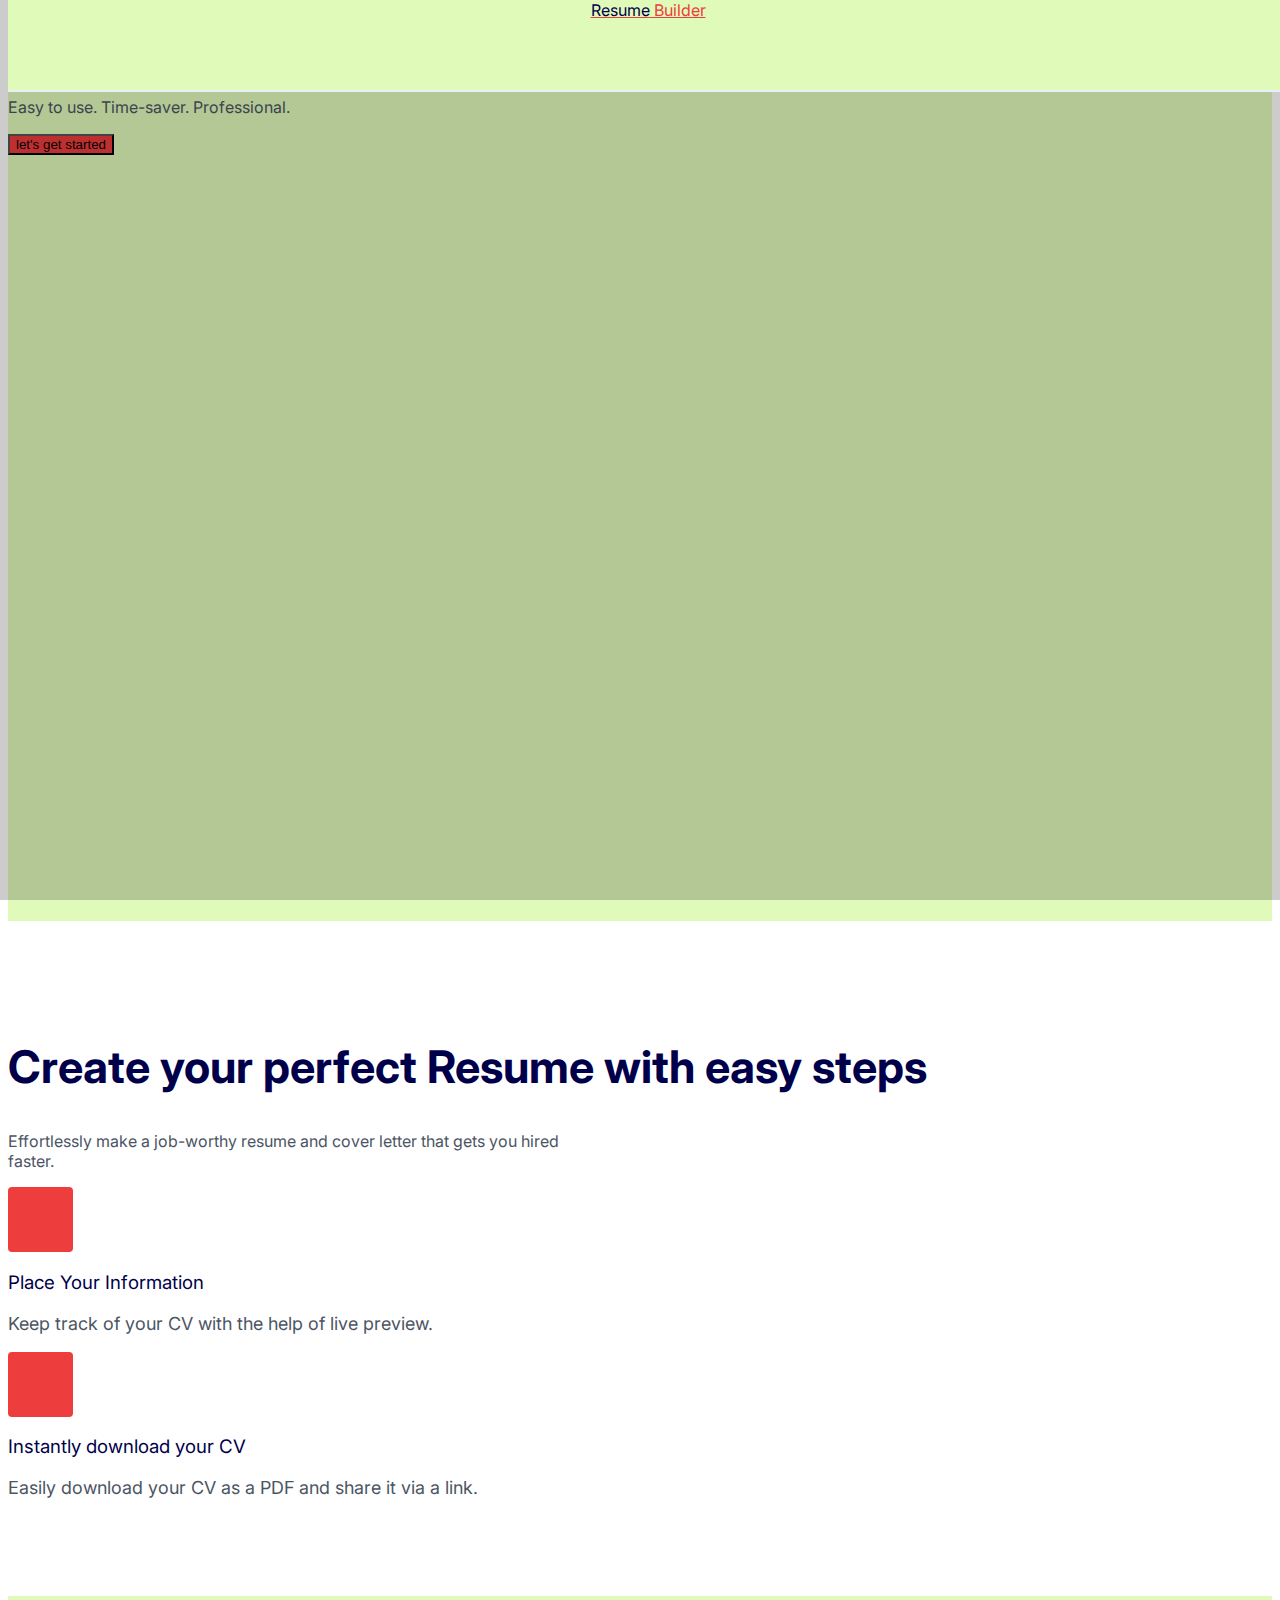
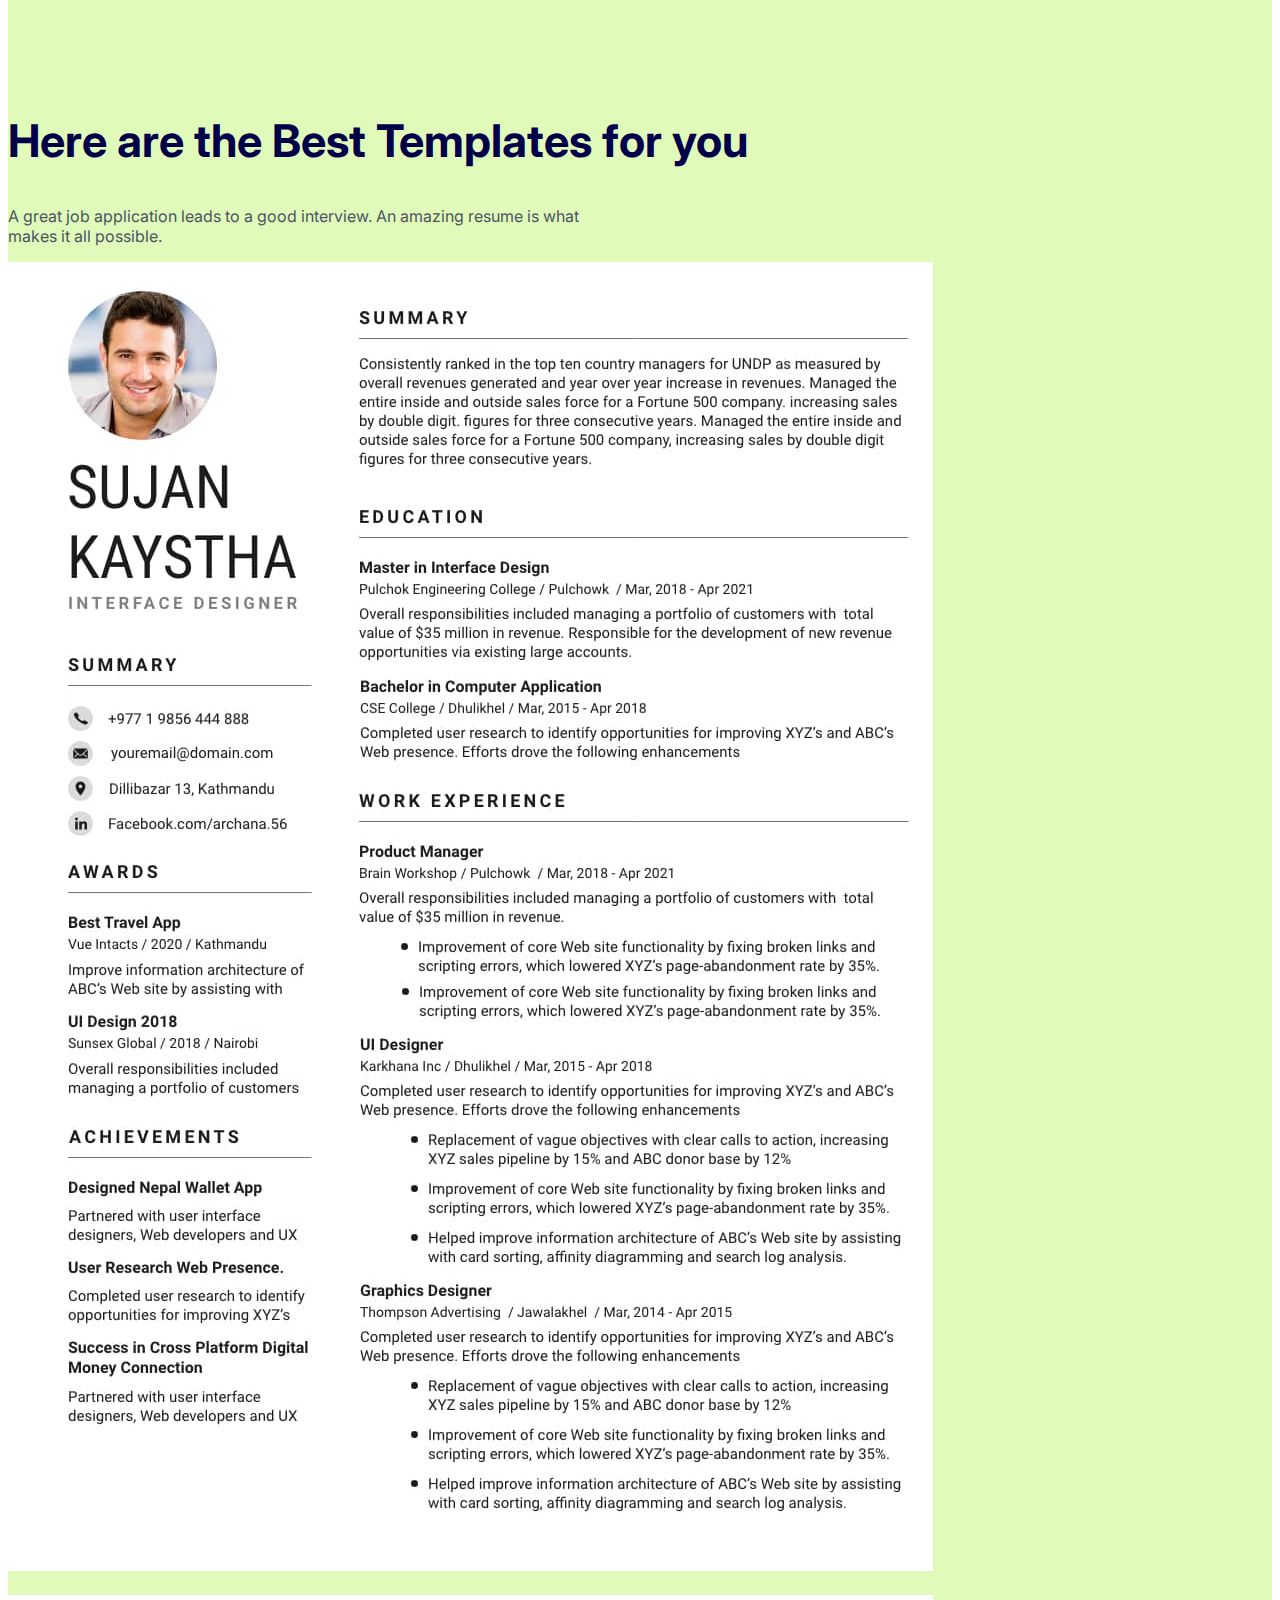
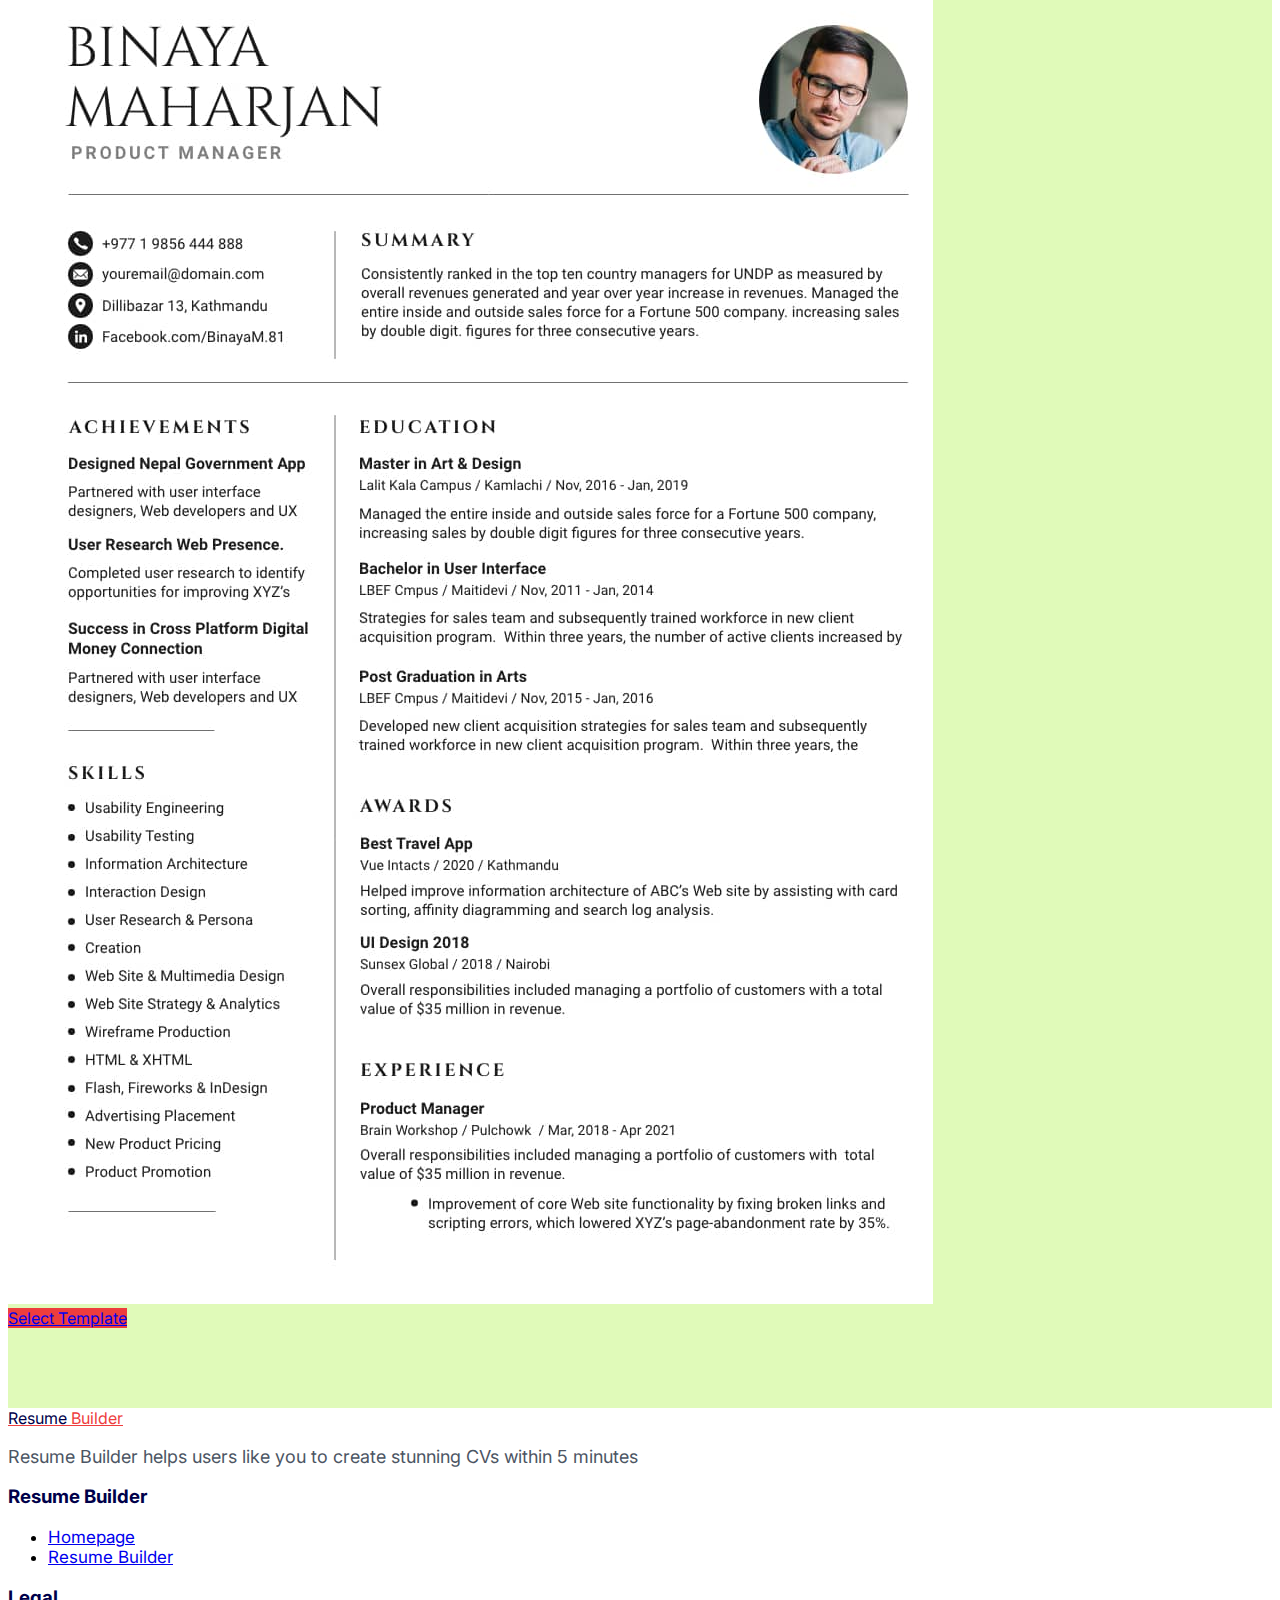
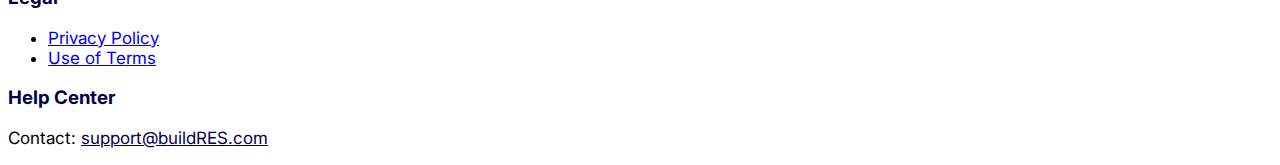
<file: index.html>
<!DOCTYPE html>
<html lang="en">
<head>
    <meta charset="UTF-8">
    <meta http-equiv="X-UA-Compatible" content="IE=edge">
    <meta name="viewport" content="width=device-width, initial-scale=1.0">
    <title>Resume Builder</title>
    <!-- fontawesome cdn -->
    <link rel="stylesheet" href="https://cdnjs.cloudflare.com/ajax/libs/font-awesome/6.2.0/css/all.min.css" integrity="sha512-xh6O/CkQoPOWDdYTDqeRdPCVd1SpvCA9XXcUnZS2FmJNp1coAFzvtCN9BmamE+4aHK8yyUHUSCcJHgXloTyT2A==" crossorigin="anonymous" referrerpolicy="no-referrer" />
    <!-- google fonts - inter font -->
    <link rel="preconnect" href="https://fonts.googleapis.com">
    <link rel="preconnect" href="https://fonts.gstatic.com" crossorigin>
    <link href="https://fonts.googleapis.com/css2?family=Inter:wght@100;200;300;400;500;600;700;800;900&display=swap" rel="stylesheet">
    <!-- bootstrap css -->
    <link href="https://cdn.jsdelivr.net/npm/bootstrap@5.2.1/dist/css/bootstrap.min.css" rel="stylesheet" integrity="sha384-iYQeCzEYFbKjA/T2uDLTpkwGzCiq6soy8tYaI1GyVh/UjpbCx/TYkiZhlZB6+fzT" crossorigin="anonymous">
    <!-- custom css -->
    <link rel = "stylesheet" href = "assets/css/main.css">
    <style>
        .navbar-brand {
            position: absolute;
            left: 50%;
            transform: translateX(-50%);
        }
        .fixed-top {
            position: fixed;
            top: 0;
            width: 100%;
            z-index: 10;
        }
    </style>
</head>
<body>
    
    <header class = "header">
        <nav class = "navbar navbar-expand-lg navbar-light bg-secondary fixed-top">
            <div class="container">
                <a class = "navbar-brand fw-bold fs-2" href = "index.html">
                    <span>
                        <i class = "fa-solid fa-file-invoice"></i>
                    </span>
                    <span class = "navbar-brand-text">Resume</span> Builder
                </a>
            </div>
        </nav>
        <div class="header-banner">
            <div class="container h-100 d-flex align-items-center justify-content-center">
                <div class = "row text-center justify-content-center">
                    <h1 class = "text-uppercase text-blue fw-6 lh-17 display-5">create your professional Resume in just 5 <span class = "text-lowercase text-primary">minutes!</span></h1>
                    <p class = "text-grey fs-4 mt-3 mb-5">Easy to use. Time-saver. Professional.</p>
                    <button class = "btn btn-lg text-capitalize btn-primary btn-banner fs-4" id="start-button">let's get started</button>
                </div>
            </div>
        </div>
    </header>

    <main>
        <section class = "steps py-8">
            <div class="container">
                <div class = "row section-title text-center">
                    <div class = "col-12">
                        <h2 class = "display-6 text-blue fw-bold">Create your perfect Resume with easy steps</h2>
                        <p class = "text-grey fs-4 my-4 mx-auto">Effortlessly make a job-worthy resume and cover letter that gets you hired faster.</p>
                    </div>
                </div>

                <div class = "row steps-list">
                    <div class = "steps-item col-lg-6 col-xl-4 text-center text-md-start my-4 d-md-flex align-items-md-center">
                        <div class = "steps-item-icon text-white bg-light-blue d-flex align-items-center justify-content-center mx-auto ms-md-0 me-md-5 me-lg-4">
                            <i class = "fa-solid fa-file-lines fa-2x"></i>
                        </div>
                        <div class="steps-item-text mt-4">
                            <h3 class = "fs-3 fw-4 text-blue">Place Your Information</h3>
                            <p class = "text-grey fs-18">Keep track of your CV with the help of live preview.</p>
                        </div>
                    </div>

                    <div class = "steps-item col-lg-6 col-xl-4 text-center text-md-start my-4 d-md-flex align-items-md-center">
                        <div class = "steps-item-icon text-white bg-light-blue d-flex align-items-center justify-content-center mx-auto ms-md-0 me-md-5 me-lg-4">
                            <i class = "fa-solid fa-download fa-2x"></i>
                        </div>
                        <div class="steps-item-text mt-4">
                            <h3 class = "fs-3 fw-4 text-blue">Instantly download your CV</h3>
                            <p class = "text-grey fs-18">Easily download your CV as a PDF and share it via a link.</p>
                        </div>
                    </div>
                </div>
            </div>
        </section>

        <section class = "templates py-8 bg-secondary">
            <div class = "container">
                <div class = "row section-title text-center mb-5">
                    <div class = "col-12">
                        <h2 class = "display-6 text-blue fw-bold">Here are the Best Templates for you</h2>
                        <p class = "text-grey fs-4 my-4 mx-auto">A great job application leads to a good interview. An amazing resume is what makes it all possible.</p>
                    </div>
                </div>

                <div class = "row templates-list gy-5 gx-lg-5">
                    <div class = "templates-item position-relative col-lg-6">
                        <div class = "template-item-img mx-auto me-lg-0 position-relative">
                            <img src = "assets/images/Basic.jpg" alt = "" class = "img-fluid">
                            <a href = "#" class = "btn btn-lg btn-primary position-absolute choose-template-btn">Select Template</a>
                        </div>
                    </div>

                    <div class = "templates-item position-relative col-lg-6">
                        <div class = "template-item-img mx-auto ms-lg-0 position-relative">
                            <img src = "assets/images/College.jpg" alt = "" class = "img-fluid">
                            <a href = "#" class = "btn btn-lg btn-primary position-absolute choose-template-btn">Select Template</a>
                        </div>
                    </div>
                </div>
            </div>
        </section>
    </main>

    <footer class = "pt-5">
        <div class = "container my-4">
            <div class = "row gy-5 gx-md-5 text-center text-md-start">
                <div class = "col-md-6 col-xl-4">
                    <a class = "site-logo text-decoration-none fw-bold fs-2" href = "#">
                        <span>
                            <i class = "fa-solid fa-file-invoice"></i>
                        </span>
                        <span class = "site-logo-text">Resume</span> Builder
                    </a>
                    <p class = "text-grey fs-18 mt-4">Resume Builder helps users like you to create stunning CVs within 5 minutes</p>
                </div>

                <div class = "col-md-6 col-xl-2">
                    <h3 class = "text-blue">Resume Builder</h3>
                    <ul class = "list-unstyled mt-4">
                        <li class = "my-2">
                            <a href = "#" class = "text-decoration-none fs-17 text-dark">Homepage</a>
                        </li>
                        <li class = "my-2">
                            <a href = "#" class = "text-decoration-none fs-17 text-dark">Resume Builder</a>
                        </li>

                    </ul>
                </div>

                <div class = "col-md-6 col-xl-2">
                    <h3 class = "text-blue">Legal</h3>
                    <ul class = "list-unstyled mt-4">
                        <li class = "my-2">
                            <a href = "#" class = "text-decoration-none fs-17 text-dark">Privacy Policy</a>
                        </li>
                        <li class = "my-2">
                            <a href = "#" class = "text-decoration-none fs-17 text-dark">Use of Terms</a>
                        </li>
                    </ul>
                </div>

                <div class = "col-md-6 col-xl-4">
                    <h3 class = "text-blue">Help Center</h3>
                    <p class = "fs-17 mt-3">Contact: <a href = "mailto:support@buildcv.com" class="text-decoration-none text-blue">support@buildRES.com</a></p>
                </div>
            </div>
        </div>
    </footer>

    <script>
        document.getElementById('start-button').addEventListener('click', function() {
            window.location.href = 'details.html'; // Replace with your actual details page URL
        });
    </script>

    <!-- bootstrap js -->
    <script src="https://cdn.jsdelivr.net/npm/@popperjs/core@2.11.6/dist/umd/popper.min.js" integrity="sha384-oBqDVmMz9ATKxIep9tiCxS/Z9fNfEXiDAYTujMAeBAsjFuCZSmKbSSUnQlmh/jp3" crossorigin="anonymous"></script>
    <script src="https://cdn.jsdelivr.net/npm/bootstrap@5.2.1/dist/js/bootstrap.min.js" integrity="sha384-7VPbUDkoPSGFnVtYi0QogXtr74QeVeeIs99Qfg5YCF+TidwNdjvaKZX19NZ/e6oz" crossorigin="anonymous"></script>
</body>
</html>
</file>
<file: assets/css/main.css>
:root{
    --primary-color: #ee3d3d;
    --secondary-color: #e0fab9;
    --dark-blue: #00004a;
    --white-color: #fff;
    --black-color: #000;
    --grey-color: #4c5563;
    --light-blue-color: #ee3d3d;
    --transition: all 300ms ease-in-out;
}

body{
    font-family: "Inter", sans-serif!important;
}

/* text */
.text-primary{color: var(--primary-color)!important;}
.text-secondary{color: var(--secondary-color)!important;}
.text-blue{color: var(--dark-blue)!important;}
.text-grey{color: var(--grey-color);}

/* backgrounds */
.bg-primary{background-color: var(--primary-color)!important;}
.bg-secondary{background-color: var(--secondary-color)!important;}
.bg-light-blue{background-color: var(--light-blue-color);}

/* buttons */
.btn-primary{background-color: var(--primary-color)!important;}
.btn-secondary{background-color: var(--secondary-color)!important;}

/* font weights */
.fw-1{font-weight: 100;}
.fw-2{font-weight: 200;}
.fw-3{font-weight: 300;}
.fw-4{font-weight: 400;}
.fw-5{font-weight: 500;}
.fw-6{font-weight: 600;}
.fw-7{font-weight: 700;}
.fw-8{font-weight: 800;}
.fw-9{font-weight: 900;}

/* font size */
.fs-17{font-size: 17px;}
.fs-18{font-size: 18px;}

/* line height */
.lh-16{line-height: 1.6;}
.lh-17{line-height: 1.7;}

/* padding and margin */
.py-8{
    padding-top: 80px;
    padding-bottom: 80px;
}

/* section title */
.section-title p{
    max-width: 600px;
}

/* navbar */
.navbar{
    height: 90px;
    border-bottom: 2px solid #e7eefa;
}
.navbar-brand, .site-logo{
    color: var(--primary-color)!important;
}
.navbar-brand .navbar-brand-text, .site-logo-text{
    color: var(--dark-blue);
}
.navbar-toggler{
    border: none;
}
.btn-login{
    padding-top: 14px;
    padding-bottom: 14px;
    transition: var(--transition);
}
.btn-login:hover{
    background-color: #e7eefa!important;
    border-color: #e7eefa!important;
    color: var(--primary-color)!important;
}
.navbar-nav .dropdown-menu{
    border: none;
}
.navbar-nav .dropdown-item{
    margin: 8px 0;
    transition: var(--transition);
}
.navbar-nav .dropdown-menu .dropdown-item:hover{
    background-color: #fff;
    color: var(--primary-color);
}
.navbar-nav .nav-item .nav-link.dropdown-toggle:hover{
    color: var(--primary-color)!important;
}

/* header */
.header{
    min-height: 100vh;
    background-color: var(--secondary-color);
}
.header-banner{
    height: calc(100vh - 90px);
}
.header-banner h1{
    max-width: 900px;
}
.header-banner .btn-banner{
    max-width: 280px;
}

/* steps */
.steps-item-icon{
    min-width: 65px;
    width: 65px;
    height: 65px;
    border-radius: 4px;
}

/* templates */
.template-item-img{
    max-width: 400px;
}
.template-item img{
    position: relative;
}
.template-item-img::after{
    content: "";
    position: absolute;
    left: 0;
    top: 0;
    width: 100%;
    height: 100%;
    background-color: rgba(0, 0, 0, 0.2);
    opacity: 0;
    transition: var(--transition);
}
.template-item-img:hover::after{
    opacity: 1;
}
.template-item-img .choose-template-btn{
    top: 50%;
    left: 50%;
    transform: translate(-50%, -50%);
    opacity: 0;
    transition: var(--transition);
}
.template-item-img:hover .choose-template-btn{
    opacity: 1;
    z-index: 4;
}
.template-item-img .choose-template-btn:hover{
    background-color: var(--white-color)!important;
    color: var(--primary-color);
}

/* footer */
.copyright-text{
    border-top: 2px solid #e7eefa;
}

@media screen and (min-width: 992px){
    .section-title .display-6{
        font-size: 45px;
    }
}

@media screen and (max-width: 992px){
    .navbar{
        position: relative;
    }
    .navbar-collapse{
        position: absolute;
        top: 100%;
        left: 0;
        width: 100%;
        background-color: var(--white-color);
        padding: 25px;
        margin-top: 2px;
    }

    .navbar-nav .dropdown-menu{
        border-radius: 0!important;
    }
}
</file>
